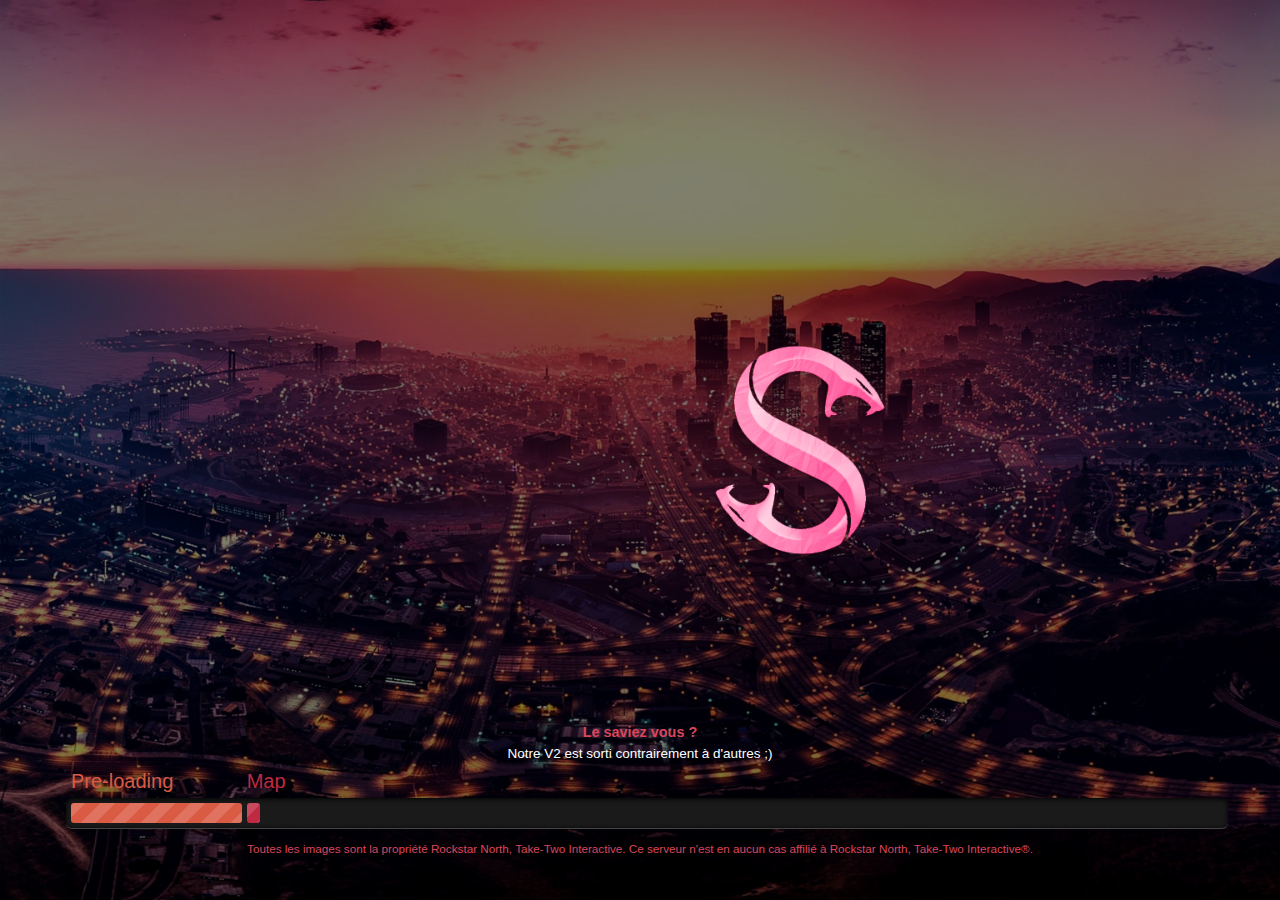
<file: resources/fivem/index.html>
<html>

<head>
	<link href="style.css" rel="stylesheet" type="text/css" />
	<link href="https://vjs.zencdn.net/7.6.0/video-js.css" rel="stylesheet" />
	<script src="https://ajax.googleapis.com/ajax/libs/jquery/3.3.1/jquery.min.js"></script>
</head>

<body>
	<div id="background">
		<div class="loading-container">
			<div class="tips-container">
				<span class="tips-title">Le saviez vous ?</span>
				<span class="tips-description">...</span>
			</div>
			<div class="loading-labels">
				<div id="INIT_BEFORE_MAP_LOADED-label" class="color-first">Pre-loading</div>
				<div id="MAP-label" class="color-second">Map</div>
				<div id="INIT_AFTER_MAP_LOADED-label" class="color-third">Initialization</div>
				<div id="INIT_SESSION-label" class="color-fourth">Session</div>
			</div>
			<div class="loading-bar-container">
				<div id="INIT_BEFORE_MAP_LOADED-bar" class="loading-bar bgcolor-first"></div>
				<div id="MAP-bar" class="loading-bar bgcolor-second"></div>
				<div id="INIT_AFTER_MAP_LOADED-bar" class="loading-bar bgcolor-third"></div>
				<div id="INIT_SESSION-bar" class="loading-bar bgcolor-fourth"></div>
			</div>
			<div class="loading-tos-warn">
				<span class="tos-text">Toutes les images sont la propriété Rockstar North, Take-Two Interactive. Ce serveur n'est en aucun cas affilié à Rockstar North, Take-Two Interactive®.
</span>
			</div>
		</div>
	</div>

	<script src="https://cdnjs.cloudflare.com/ajax/libs/jquery/3.4.1/jquery.min.js"
		integrity="sha256-CSXorXvZcTkaix6Yvo6HppcZGetbYMGWSFlBw8HfCJo=" crossorigin="anonymous"></script>

	<script type="text/javascript">
		if (!String.format) {
			String.format = function (format) {
				var args = Array.prototype.slice.call(arguments, 1);
				return format.replace(/{(\d+)}/g, function (match, number) {
					return typeof args[number] != "undefined" ? args[number] : match;
				});
			};
		}

		function add(a, b) {
			return a + b;
		}

		const gameTips = [
			"Faire un vrai anticheat n'est pas donner à tout le monde.",
			"Lors de la création de votre personnage, vous avez le choix entre 4 véhicules.",
			"Les développeurs ESX n'ont aucune logique.",
			"Avoir un diplôme sur Openclassroom ne fait pas de vous un développeur compétant.",
			"Le serveur est en développement constant, tournant sous une base privée. (MsCore)",
			"Notre V2 est sorti contrairement à d'autres ;)",
			"On peux retrouver un 1337 devant le concesionnaire :O",
			"Sortir avec un gobelin n'est pas commode.",
			"Si vous avez un soucis, contacter welcometothesale.",
			"Si vous voulez percer sur twitch faites vendeur d'armes."
		]

		const backgroundsList = [
			"bg/1.png",
		];

		const loadingStages = [
			"Pre-loading",
			"Map",
			"Initialization",
			"Session",
		];

		const technicalNames = [
			"INIT_BEFORE_MAP_LOADED",
			"MAP",
			"INIT_AFTER_MAP_LOADED",
			"INIT_SESSION",
		];

		var currentLoadingStage = 0;
		var loadingWeights = [1.5 / 10, 4 / 10, 1.5 / 10, 3 / 10];
		// These are hardcoded but can be changed easily
		// If # changes it's not the biggest deal; most important is which of the bars you are on (and that is unaffected by these numbers)
		// Make #debug window visible and you can quickly see #s of each
		// Just make sure you do it after restarting your FiveM client as client caches a lot in memory after first join
		var loadingTotals = [70, 70, 70, 300];
		var registeredTotals = [0, 0, 0, 0];
		var stageVisible = [false, false, false, false];

		var currentProgress = [0.0, 0.0, 0.0, 0.0];
		var currentProgressSum = 0.0;
		var currentLoadingCount = 0;

		function doProgress(stage) {
			var idx = technicalNames.indexOf(stage);
			if (idx >= 0) {
				registeredTotals[idx]++;
				if (idx > currentLoadingStage) {
					while (currentLoadingStage < idx) {
						currentProgress[currentLoadingStage] = 1.0;
						currentLoadingStage++;
					}
					currentLoadingCount = 1;
				} else currentLoadingCount++;
				currentProgress[currentLoadingStage] = Math.min(
					currentLoadingCount / loadingTotals[idx],
					1.0
				);
				updateProgress();
			}
		}

		const totalWidth = 99.1;
		var progressMaxLengths = [];

		var i = 0;
		while (i < currentProgress.length) {
			progressMaxLengths[i] = loadingWeights[i] * totalWidth;
			i++;
		}

		function updateProgress() {
			var i = 0;
			while (i <= currentLoadingStage) {
				if ((currentProgress[i] > 0 || !currentProgress[i - 1]) && !stageVisible[i]) {
					document.querySelector("#" + technicalNames[i] + "-label").style.display = 'inline-block';

					document.querySelector("#" + technicalNames[i] + "-bar").style.display = 'inline-block';
					stageVisible[i] = true;
				}
				document.querySelector("#" + technicalNames[i] + "-bar").style.width = currentProgress[i] * progressMaxLengths[i] + '%';
				document.querySelector("#" + technicalNames[i] + "-label").style.width = progressMaxLengths[i] + '%';
				i++;
			}
		}
		updateProgress();

		const random = (a, b) => Math.floor(Math.random() * b) + a  

		let currentTip = random(0, gameTips.length);

		const changeTipText = newText => {
			$(".tips-description").animate({ opacity: 0 })
				.queue(() => $(".tips-description").text(newText).dequeue())
				.animate({ opacity: 1 });  
		}

		function InitLoadingScreen() {
			$(".tips-description").text(gameTips[currentTip]);
			window.setInterval(function () {
				currentTip = random(0, gameTips.length);
				changeTipText(gameTips[currentTip]);
			}, 10000);
		}

		InitLoadingScreen();

		var count = 0;
		const gstate = {
			elems: [],
			log: [],
		};

		function printLog(type, str) {
			gstate.log.push({ type: type, str: str });
		}

		Array.prototype.last = function () {
			return this[this.length - 1];
		};

		function getRandomInt(max) {
			return Math.floor(Math.random() * Math.floor(max));
		}

		const handlers = {
			startInitFunction(data) {
				gstate.elems.push({
					name: data.type,
					orders: [],
				});

				printLog(1, String.format("Running {0} init functions", data.type));
				if (data.type) doProgress(data.type);
			},
			startInitFunctionOrder(data) {
				count = data.count;
				printLog(
					1,
					String.format(
						"[{0}] Running functions of order {1} ({2} total)",
						data.type,
						data.order,
						data.count
					)
				);
				if (data.type) doProgress(data.type);
			},

			initFunctionInvoking(data) {
				printLog(
					3,
					String.format(
						"Invoking {0} {1} init ({2} of {3})",
						data.name,
						data.type,
						data.idx,
						count
					)
				);
				if (data.type) doProgress(data.type);
			},

			initFunctionInvoked(data) {
				if (data.type) doProgress(data.type);
			},

			endInitFunction(data) {
				printLog(
					1,
					String.format("Done running {0} init functions", data.type)
				);
				if (data.type) doProgress(data.type);
			},

			startDataFileEntries(data) {
				count = data.count;

				printLog(1, "Loading map");
				if (data.type) doProgress(data.type);
			},

			onDataFileEntry(data) {
				printLog(3, String.format("Loading {0}", data.name));
				doProgress(data.type);
				if (data.type) doProgress(data.type);
			},

			endDataFileEntries() {
				printLog(1, "Done loading map");
			},

			performMapLoadFunction(data) {
				doProgress("MAP");
			},

			onLogLine(data) {
				printLog(3, data.message);
			},
		};

		window.addEventListener("message", function (e) {
			const data = e.data;
			if (handlers[data.eventName]) handlers[data.eventName](data);
		});

		if (!window.invokeNative) {
			var newType = function newType(name) {
				return function () {
					return handlers.startInitFunction({ type: name });
				};
			};
			var newOrder = function newOrder(name, idx, count) {
				return function () {
					return handlers.startInitFunctionOrder({
						type: name,
						order: idx,
						count: count,
					});
				};
			};
			var newInvoke = function newInvoke(name, func, i) {
				return function () {
					handlers.initFunctionInvoking({ type: name, name: func, idx: i });
					handlers.initFunctionInvoked({ type: name });
				};
			};
			var startEntries = function startEntries(count) {
				return function () {
					return handlers.startDataFileEntries({ count: count });
				};
			};
			var addEntry = function addEntry() {
				return function () {
					return handlers.onDataFileEntry({ name: "meow", isNew: true });
				};
			};
			var stopEntries = function stopEntries() {
				return function () {
					return handlers.endDataFileEntries({});
				};
			};

			var newTypeWithOrder = function newTypeWithOrder(name, count) {
				return function () {
					newType(name)();
					newOrder(name, 1, count)();
				};
			};

			const demoFuncs = [
				newTypeWithOrder("MAP", 5),
				newInvoke("MAP", "meow1", 1),
				newInvoke("MAP", "meow2", 2),
				newInvoke("MAP", "meow3", 3),
				newInvoke("MAP", "meow4", 4),
				newInvoke("MAP", "meow5", 5),
				newOrder("MAP", 2, 2),
				newInvoke("MAP", "meow1", 1),
				newInvoke("MAP", "meow2", 2),
				startEntries(6),
				addEntry(),
				addEntry(),
				addEntry(),
				addEntry(),
				addEntry(),
				addEntry(),
				stopEntries(),
				newTypeWithOrder("INIT_SESSION", 4),
				newInvoke("INIT_SESSION", "meow1", 1),
				newInvoke("INIT_SESSION", "meow2", 2),
				newInvoke("INIT_SESSION", "meow3", 3),
				newInvoke("INIT_SESSION", "meow4", 4),
			];

			setInterval(function () {
				demoFuncs.length && demoFuncs.shift()();
			}, 350);
		}
	</script>
</body>

</html>
</file>
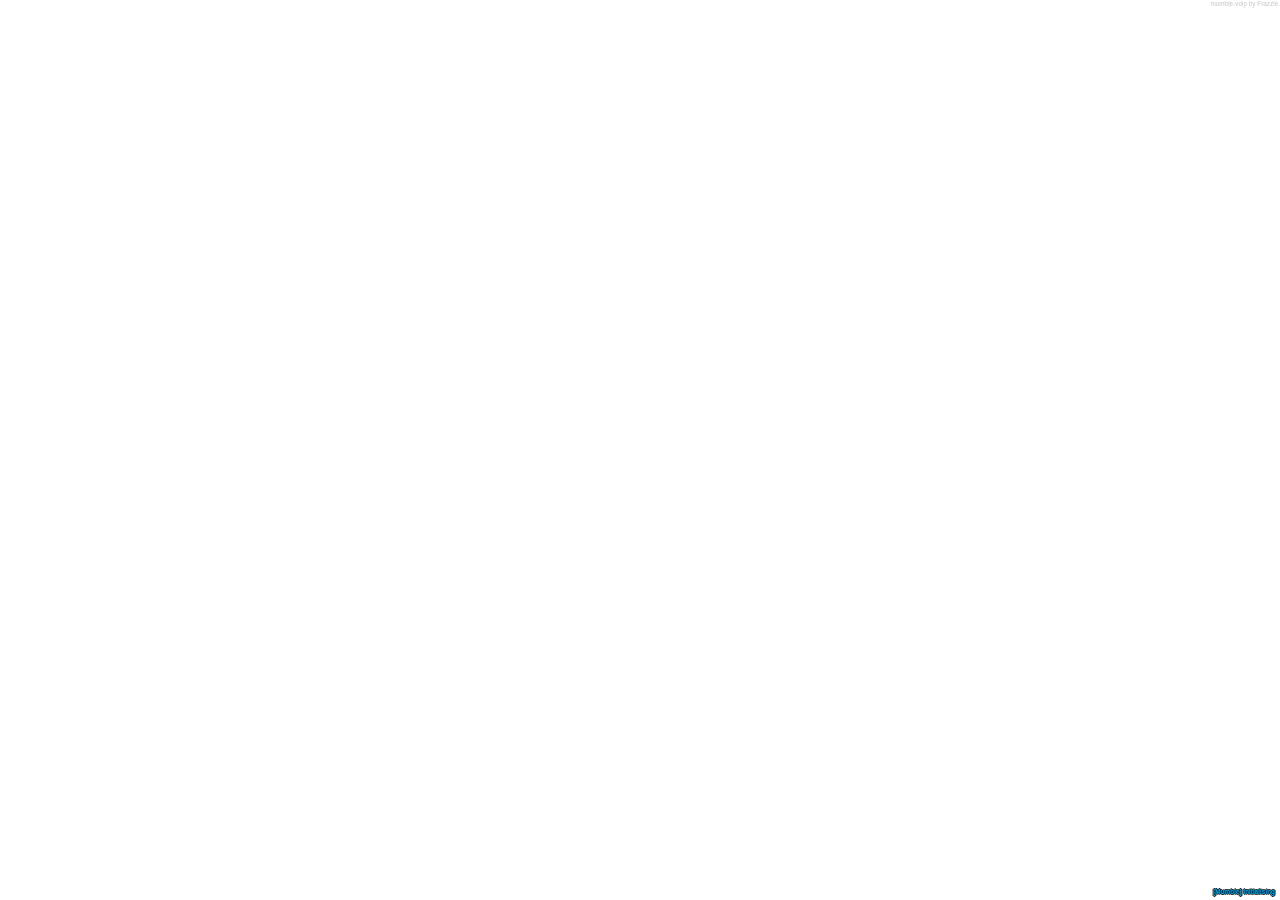
<file: resources/mumble-voip/ui/index.html>
<!DOCTYPE html>
<html>
	<head>
		<title>mumble-voip</title>
		
		<style>
			.info-container {
				position: absolute;
				bottom: 0%;
				right: 0%;
				text-align: right;
				padding: 5px;
				font-family: sans-serif;
				font-weight: bold;
				color: rgb(1, 176, 240);
				font-size: 0.5vw;
				text-shadow: -1px 0 black, 0 1px black, 1px 0 black, 0 -1px black;
			}

			.talking {
				color: rgba(244, 196, 65, 255);
			}

			.watermark {
				position: fixed;
				top: 0%;
				right: 0%;
				text-align: right;
				opacity: 0.4;
				z-index: 99;
				color: rgb(184, 185, 185);
				font-family: Arial;
				font-weight: normal;
				font-size: 0.5vw;
				opacity: 0.8;
			}

			.radio-list-container {
				position: absolute;
				top: 1%;
				right: 0%;
				text-align: right;
				padding: 5px;
				font-family: sans-serif;
				font-weight: bold;
				color: rgb(1, 176, 240);
				font-size: 0.5vw;
				text-shadow: -1px 0 black, 0 1px black, 1px 0 black, 0 -1px black;
			}
		</style>
		<script type="text/javascript">
			let speakerEnabled = true;
			
			window.addEventListener("message", function(event) {
				var item = event.data;

				if (item.sound && item.volume) {
					let snd = document.getElementById(item.sound);
					snd.load();
					snd.volume = item.volume;
					snd.play();
				}

				if (item.speakerOption != null) {
					speakerEnabled = item.speakerOption;
				}

				if (item.mode) {					
					let modeElem = document.getElementById("voip-mode");

					modeElem.textContent = item.mode + (item.radioActive ? " on radio" : "");

					if (item.talking != null) {
						if (item.talking) {
							modeElem.className = "talking"
						} else {
							modeElem.className = ""
						}
					}					
				}

				if (item.radio != null) {
					let radioElem = document.getElementById("voip-radio");

					if (item.radio > 0 || isNaN(item.radio)) {
						radioElem.textContent = "[Radio] " + item.radio + (!isNaN(item.radio) ? " MHz" : "");					
					} else {
						radioElem.textContent = "";
					}
				}

				if (item.call != null) {
					let callElem = document.getElementById("voip-call");
					
					if (item.call > 0) {
						if (speakerEnabled) {
							callElem.textContent = "[Call] [" + (item.speaker ? "\uD83D\uDD0A" : "\uD83D\uDD08") + "] " + item.call;
						} else {
							callElem.textContent = "[Call] " + item.call;
						}
					} else {
						callElem.textContent = "";
					}
				}

				if (item.warningId != null) {
					let warningElem = document.getElementById("voip-warning");

					if (item.warningMsg != null) {
						let warningItem = document.createElement("div");
						let warningItemTitle = document.createElement("span");
						let warningItemContent = document.createElement("span");

						warningItem.id = item.warningId;
						warningItemTitle.textContent = "[Warning] ";
						warningItemTitle.className = "talking";
						warningItemContent.textContent = item.warningMsg;

						warningItem.appendChild(warningItemTitle);
						warningItem.appendChild(warningItemContent);
						warningElem.appendChild(warningItem);
					} else {
						let warningItem = document.getElementById(item.warningId);
						warningElem.removeChild(warningItem);
					}
				}

				if (item.radioId != null) {
					let radioListElem = document.getElementById("voip-radio-list");

					if (!radioListElem.firstChild) { //add radio list header
						let listHeader = document.createElement("div");

						listHeader.id = "voip-radio-list-header";
						listHeader.textContent = "\uD83D\uDCE1Radio List";
						listHeader.style.textDecorationLine = "underline";

						radioListElem.appendChild(listHeader);
					}

					if (item.radioName != null) {
						let listItem = document.createElement("div");

						listItem.id = "voip-radio-list-item-" + item.radioId;
						listItem.textContent = item.radioName + (item.self ? "\uD83D\uDD38" : "\uD83D\uDD39");

						radioListElem.appendChild(listItem);
					} else if (item.radioTalking != null) {
						let listItem = document.getElementById("voip-radio-list-item-" + item.radioId)
						
						if (item.radioTalking) {
							listItem.className = "talking"
						} else {
							listItem.className = ""
						}
					} else {
						let listItem = document.getElementById("voip-radio-list-item-" + item.radioId)
						radioListElem.removeChild(listItem);
					}
				}

				if (item.clearRadioList) {
					let radioListElem = document.getElementById("voip-radio-list");

					while (radioListElem.firstChild) {
						radioListElem.removeChild(radioListElem.firstChild);
					}
				}
			});
		</script>
	</head>
	<body>
		<audio id="audio_on" src="mic_click_on.ogg"></audio>
		<audio id="audio_off" src="mic_click_off.ogg"></audio>

		<div class="watermark">mumble-voip by Frazzle.</div>
		<div class="radio-list-container" id="voip-radio-list"></div>
		<div class="info-container">
			<div>[Mumble] <span id="voip-mode">Initialising</span></div>
			<div id="voip-radio"></div>
			<div id="voip-call"></div>
			<div id="voip-warning"></div>
		</div>
	</body>
</html>
</file>
<file: resources/fivem/style.css>
body
{
    margin: 0px;
    padding: 0px;
    
	background-size: 20%;
	background-position: center;
	background-repeat: no-repeat;
	background-attachment: fixed;

	font-family: "Segoe UI", sans-serif;
}

#background
{
    width: 100%;
    height: 100%;
	background-color: #2b1d2c;
	background-image: url("bg/1.png");
    background-size: cover;
    position: fixed;
    left: 0;
    right: 0;
    z-index: 1;
    transition: background-image .7s ease-in-out;

    display: block;
}

#logo
{
    width: 32vw;
    height: 65vh;
	background-image: url("logo.png");
    background-size: cover;
    background-repeat: no-repeat;
    z-index: 999999;
    position: fixed;
    opacity: 0.2;
}

.log
{
    color: rgba(255, 255, 255, 0.46);
    position: absolute;
    left: 20px;
    top: 20px;
}

.log-top-right
{
    top: 20px;
    right: 20px;
    text-align: right;
    display: none;
}

.loading-container
{
    position: absolute;
    left: 5%;
    right: 5%;
    bottom: 5%;

    z-index: 5;

    color: #fff;

    font-family: Arial;
}

.loading-labels
{
    width: 100%;
    height: 20px;

    margin-left: 2px;
    margin-right: 3px;

    margin-top: 5px;
    margin-bottom: 12px;

    padding: 5px;
    text-align: center;
    position: relative;
    display: inline;
    white-space: nowrap;
}

.loading-labels div
{
    display: none;
    text-align: left;
    font-size: 20px;
    position: relative;
}

.loading-bar-container
{
    width: 100%;
    background-color: rgba(140, 140, 140, .9);
    height: 20px;

    margin-left: 2px;
    margin-right: 3px;

    margin-top: 5px;
    margin-bottom: 5px;

    box-shadow: 0 1px 5px #000 inset, 0 1px 0 #444;
    background-color: #1a1a1a;

    border-radius: 6px;
    padding: 5px;
    text-align: left;
    overflow: hidden;
    position: relative;
    display: block;
    white-space: nowrap;
}

.loading-bar
{
    width: 0%;
    height: 20px;
    border-radius: 3px;

    background-size: 30px 30px;      
    background-image: linear-gradient(135deg, rgba(255, 255, 255, .15) 25%, transparent 25%, transparent 50%, rgba(255, 255, 255, .15) 50%, rgba(255, 255, 255, .15) 75%, transparent 75%, transparent);
    -webkit-animation: animate-stripes 3s linear infinite;

    display: none;

    transition: width 0.3s;
    transition-timing-function: ease-out;
}

.bgcolor-first 
{
    background-color: #D95B43;
}

.bgcolor-second 
{
    background-color: #C02942;
}

.bgcolor-third 
{
    background-color: #542437;
}

.bgcolor-fourth 
{
    background-color: #53777A;
}


.color-first 
{
    color: #D95B43;
}

.color-second 
{
    color: #C02942;
}

.color-third 
{
    color: #bd517c;
}

.color-fourth 
{
    color: #53777A;
}


@keyframes animate-stripes {
    0% {background-position: 0 0;} 100% {background-position: 60px 0;}
}

.loading-tos-warn {
	width: 100%;
	text-align: center;
	padding-top: 1vh;
	font-size: 1.3vh;
	color: #db465c;
	font-family: 'Segoe UI', Tahoma, Geneva, Verdana, sans-serif;
}

.tips-container {
	display: flex;
	flex-direction: column;
	text-align: center;
	font-family: 'Segoe UI', Tahoma, Geneva, Verdana, sans-serif;
}

.tips-title {
	font-size: 1.6vh;
	color: #db465c;
	font-weight: bold;
	padding-bottom: 0.7vh;
}

.tips-description {
	font-size: 1.5vh;
	padding-bottom: 1vh;
}
</file>
